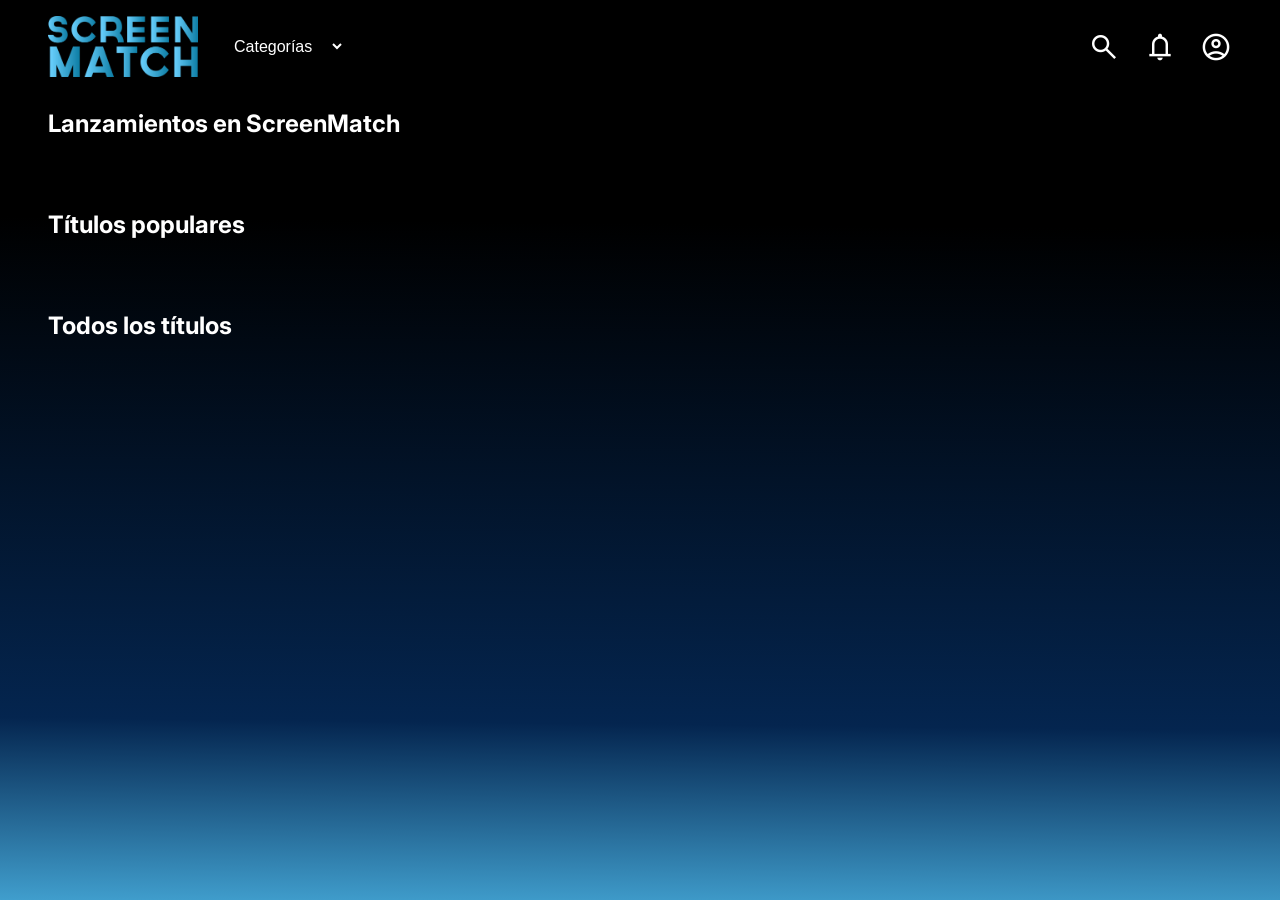
<file: index.html>
<!doctype html>
<html lang="es-AR">
    <head>
        <meta charset="UTF-8" />
        <meta name="viewport" content="width=device-width, initial-scale=1.0" />
        <title>ScreenMatch</title>

        <link rel="preconnect" href="https://fonts.googleapis.com" />
        <link rel="preconnect" href="https://fonts.gstatic.com" crossorigin />
        <link href="https://fonts.googleapis.com/css2?family=Inter:wght@400;700&display=swap" rel="stylesheet" />
        <link rel="stylesheet" href="https://fonts.googleapis.com/css2?family=Material+Symbols+Outlined:opsz,wght,FILL,GRAD@48,400,0,0" />
    
        <link rel="stylesheet" href="styles.css" />
    </head>

    <body>
        <header class="header">
            <div class="header__contenedor">
                <img class="header__contenedor__logo" src="./img/logo.png" alt="Logo ScreenMatch" />
                <h1>Screen Match</h1>

                <select class="header__contenedor__filtro" data-categorias>
                    <option value="todos">Categorías</option>
                    <option value="comedia">Comedia</option>
                    <option value="acción">Acción</option>
                    <option value="crimen">Crimen</option>
                    <option value="drama">Drama</option>
                    <option value="aventura">Aventura</option>
                </select>
            </div>

            <nav class="header__navegacion">
                <a href="#" class="header__navegacion__enlace" aria-label="Buscar">
                    <span class="material-symbols-outlined">search</span>
                </a>

                <a href="#" class="header__navegacion__enlace" aria-label="Notificaciones">
                    <span class="material-symbols-outlined">notifications</span>
                </a>

                <a href="#" class="header__navegacion__enlace" aria-label="Perfil">
                    <span class="material-symbols-outlined">account_circle</span>
                </a>
            </nav>
        </header>

        <main class="principal">
            <section class="principal__seccion" data-name="lanzamientos">
                <h2 class="principal__seccion__titulo">Lanzamientos en ScreenMatch</h2>
                <ul class="principal__seccion__grilla"></ul>
            </section>

            <section class="principal__seccion" data-name="top5">
                <h2 class="principal__seccion__titulo">Títulos populares</h2>
                <ul class="principal__seccion__grilla"></ul>
            </section>

            <section class="principal__seccion" data-name="series">
                <h2 class="principal__seccion__titulo">Todos los títulos</h2>
                <ul class="principal__seccion__grilla"></ul>
            </section>

            <section class="principal__seccion principal__seccion--oculta" data-name="categoria">
                <h2 class="principal__seccion__titulo">Resultados de la búsqueda</h2>
                <ul class="principal__seccion__grilla"></ul>
            </section>
        </main>
        
        <script src="./scripts/index.js" type="module"></script>
    </body>
</html>
</file>
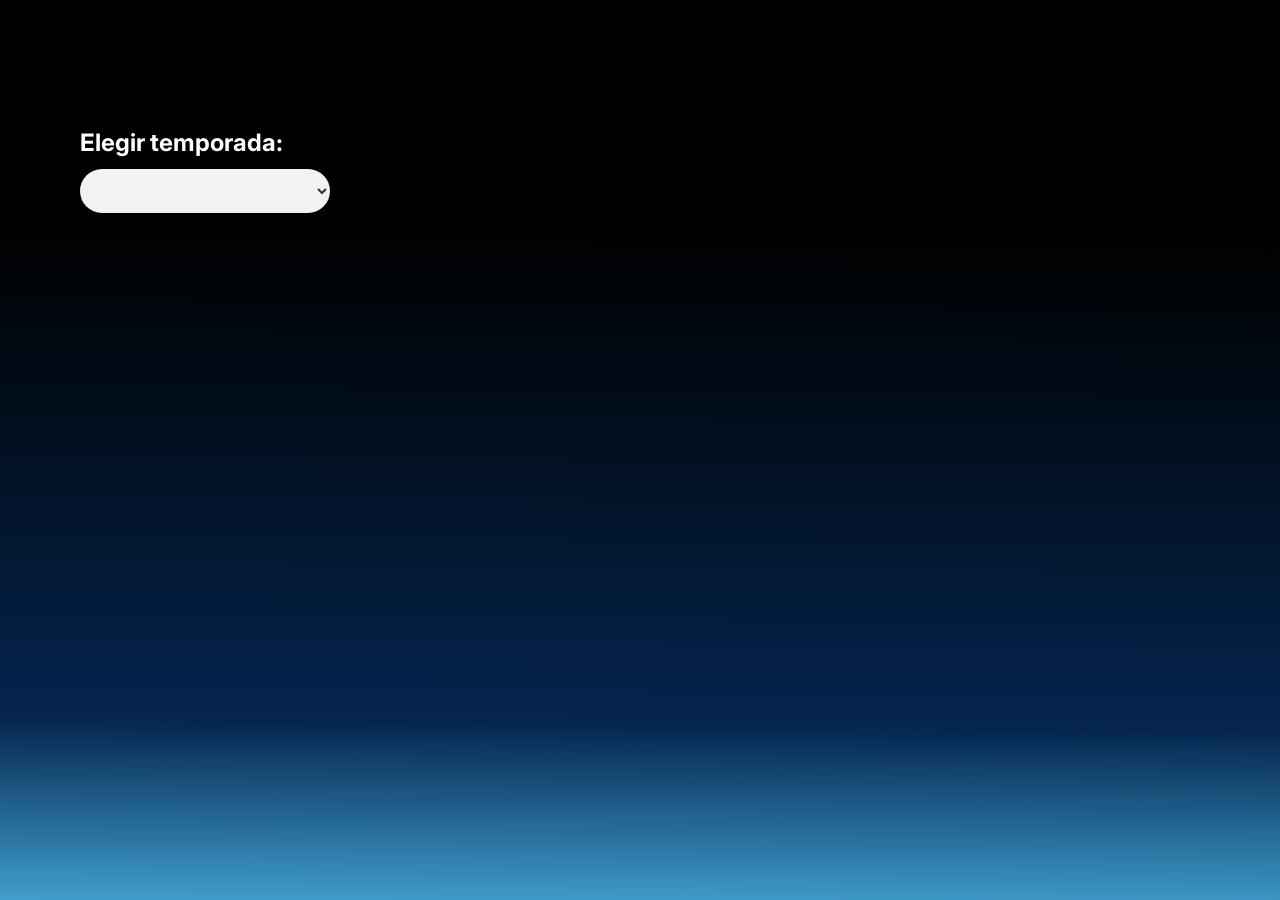
<file: detalles.html>
<!doctype html>
<html lang="es-AR">
    <head>
        <meta charset="UTF-8">
        <meta name="viewport" content="width=device-width, initial-scale=1.0">
        <title>Detalles - ScreenMatch</title>

        <link rel="preconnect" href="https://fonts.googleapis.com">
        <link rel="preconnect" href="https://fonts.gstatic.com" crossorigin>
        <link href="https://fonts.googleapis.com/css2?family=Inter:wght@400;700&display=swap" rel="stylesheet">
        <link rel="stylesheet" href="https://fonts.googleapis.com/css2?family=Material+Symbols+Outlined:opsz,wght,FILL,GRAD@48,400,0,0">
        
        <link rel="stylesheet" href="styles.css">
    </head>

    <body>
        <main class="detalle">
            <section class="detalle__descripcion" id="ficha-descripcion">
                <!-- Las informaciones serán agregadas aqui -->
            </section>

            <section class="detalle__temporadas">
                <h3 class="detalle__temporadas__titulo">Elegir temporada:</h3>
                
                <select id="temporadas-select" class="detalle__temporadas__select">
                <!-- Las opciones seran adicionadas aqui -->
                </select>
            </section>
            
            <section class="detalle__episodios" id="temporadas-episodios">
                <!-- Las informaciones seran ingresadas aquí -->
            </section>
        </main>

        <script src="./scripts/series.js" type="module"></script>
    </body>
</html>
</file>
<file: styles.css>
@import url('https://fonts.googleapis.com/css2?family=Inter:wght@400;700&display=swap');

:root {
    --color-fondo-inicio: #000000;
    --color-fondo-medio: #04254f;
    --color-fondo-final: #409ecd;
    --color-texto: #FFFFFF;
    --color-gris-texto: #62717a;
    --color-input-bg: #f2f2f2;
    
    --fuente-principal: 'Inter', sans-serif;
}

/* 1. Reset */
* {
    margin: 0;
    padding: 0;
    box-sizing: border-box;
}

/* 2. Estilos Generales */
body {
    background: linear-gradient(180.61deg,
            var(--color-fondo-inicio) 25.16%,
            var(--color-fondo-medio) 80%,
            var(--color-fondo-final) 100%);
    background-repeat: no-repeat;
    background-size: cover;
    background-attachment: fixed; /* Mantiene el fondo fijo al hacer scroll */
    min-height: 100vh;
    
    font-family: var(--fuente-principal);
    color: var(--color-texto);
}

/* 3. Header */
.header {
    display: flex;
    justify-content: space-between;
    align-items: center;
    padding: 1em 3em;
}

/* Bloque izquierdo: Logo + Título + Filtro */
.header__contenedor {
    display: flex;
    align-items: center;
    gap: 1em;
}

.header__contenedor__logo {
    width: 150px;
    height: auto; /* Mantiene proporción */
}

/* Oculta el H1 porque el logo ya dice el nombre */
.header__contenedor h1 {
    display: none;
}

/* Estilo del Select (Filtro) */
.header__contenedor__filtro {
    background-color: black;
    color: var(--color-texto);
    font-size: 1rem; /* Ajustado para mejor lectura (aprox 16px) */
    padding: 0.5em 1em;
    border: none;
    border-radius: 4px;
    cursor: pointer;
}

/* Bloque derecho: Navegación */
.header__navegacion {
    display: flex;
    gap: 1.5em;
    align-items: center;
}

.header__navegacion__enlace {
    text-decoration: none;
    color: var(--color-texto);
    display: flex; /* Centra los iconos */
    transition: transform 0.2s;
}

.header__navegacion__enlace:hover {
    transform: scale(1.1);
}

.material-symbols-outlined {
    font-size: 2rem; /* aprox 32px */
}

/* 4. Main y Secciones */
.principal {
    padding: 0 3em;
}

.principal__seccion {
    margin: 1em 0 3em 0;
}

.principal__seccion__titulo {
    color: var(--color-texto);
    margin-bottom: 1em;
    font-size: 1.5rem;
}

/* 5. Grilla de Películas (Grid Layout) */
.principal__seccion__grilla {
    display: grid;
    /* auto-fill: Crea columnas "fantasmas" a la derecha si sobra espacio.
       minmax(200px, 1fr): Las tarjetas medirán mínimo 200px. */
    grid-template-columns: repeat(auto-fill, minmax(200px, 1fr));
    
    gap: 2em; /* Un poco más de espacio entre tarjetas */
    list-style: none;
    
    /* IMPORTANTE: Borramos el 'justify-content: center' 
       para que se llenen de izquierda a derecha ordenadamente */
}

/* Estado oculto (para filtros) */
.principal__seccion--oculta {
    display: none;
}

/* 6. Estilos de Tarjetas */
.tarjeta {
    width: 100%;
}

.tarjeta__poster {
    width: 100%;
    aspect-ratio: 2/3; /* Proporción estándar de póster */
    object-fit: cover;
    border-radius: 8px;
    box-shadow: 0 4px 8px rgba(0,0,0,0.3);
    transition: transform 0.3s ease;
}

.tarjeta__poster:hover {
    transform: scale(1.05);
}

/* 7. Responsividad */
@media screen and (max-width: 768px) {
    .header {
        flex-direction: column;
        gap: 1em;
        padding: 1em;
    }
    
    .header__contenedor {
        flex-direction: column;
    }

    .principal {
        padding: 0 1em;
    }
}

/* ESTILOS ESPECÍFICOS PARA detalles.html */
.detalle {
    background-size: cover;
    background-image: linear-gradient(180.61deg,
            #000000e3 25.16%,
            #04254fc4 80%,
            #409ecdcb 100%);
    padding: 5em;
    height: 100%;
    min-height: 100vh;
}

.detalle__descripcion {
    display: flex;
    margin-bottom: 3em; /* Separación extra entre descripción y selector */
}

.detalle__descripcion img {
    margin: 0 3em 2em 0;
    width: 300px; /* Asegura un tamaño de imagen estable */
    border-radius: 10px;
}

.detalle__descripcion div {
    display: flex;
    flex-direction: column;
    gap: 1.5em; /* Ajustado para que no esté tan disperso */
}

.detalle h2 {
    font-size: 48px;
}

.detalle p {
    font-size: 22px;
    line-height: 1.4;
}

/* --- SECCIÓN SELECTOR DE TEMPORADAS --- */
.detalle__temporadas {
    margin-bottom: 2em; /* Separa el selector de la lista de episodios */
}

.detalle__temporadas__titulo {
    font-size: 1.5rem;
    margin-bottom: 0.5em;
}

.detalle__temporadas__select {
    /* CORRECCIONES DEL SELECT: */
    width: auto;         /* Deja que crezca según el texto */
    min-width: 250px;    /* Pero que no sea menor a esto */
    background-color: #f2f2f2; /* Fondo claro para contraste */
    color: #333;         /* Texto oscuro para contraste */
    cursor: pointer;
    
    border-radius: 24px;
    border: none;
    outline: none;
    
    font-size: 20px;     /* Ligeramente más pequeño para que entre bien */
    padding: 0.5em 2em;
    margin-bottom: 1em;
}

/* --- LISTA DE EPISODIOS --- */
.detalle__episodios ul {
    height: 35vh; /* Un poco más alto para que entren mejor */
    display: flex;
    flex-direction: column;
    flex-wrap: wrap;
    gap: 1.5em; /* Más separación entre episodios */
    list-style-type: none;
    padding-bottom: 1rem;
    padding-left: 0.5em;
    padding-top: 1rem;
}

.detalle__episodios li {
    font-size: 18px;
    width: 45%; /* Define un ancho para que las columnas se formen bien */
}

@media screen and (max-width: 900px) {
    .detalle__descripcion,
    .detalle__episodios ul {
        display: block;
        height: auto; /* En móvil quitamos la altura fija */
    }
    
    .detalle__temporadas__select {
        width: 100%;
    }
    
    .detalle__episodios li {
        width: 100%;
        margin-bottom: 1em;
    }
}
</file>
